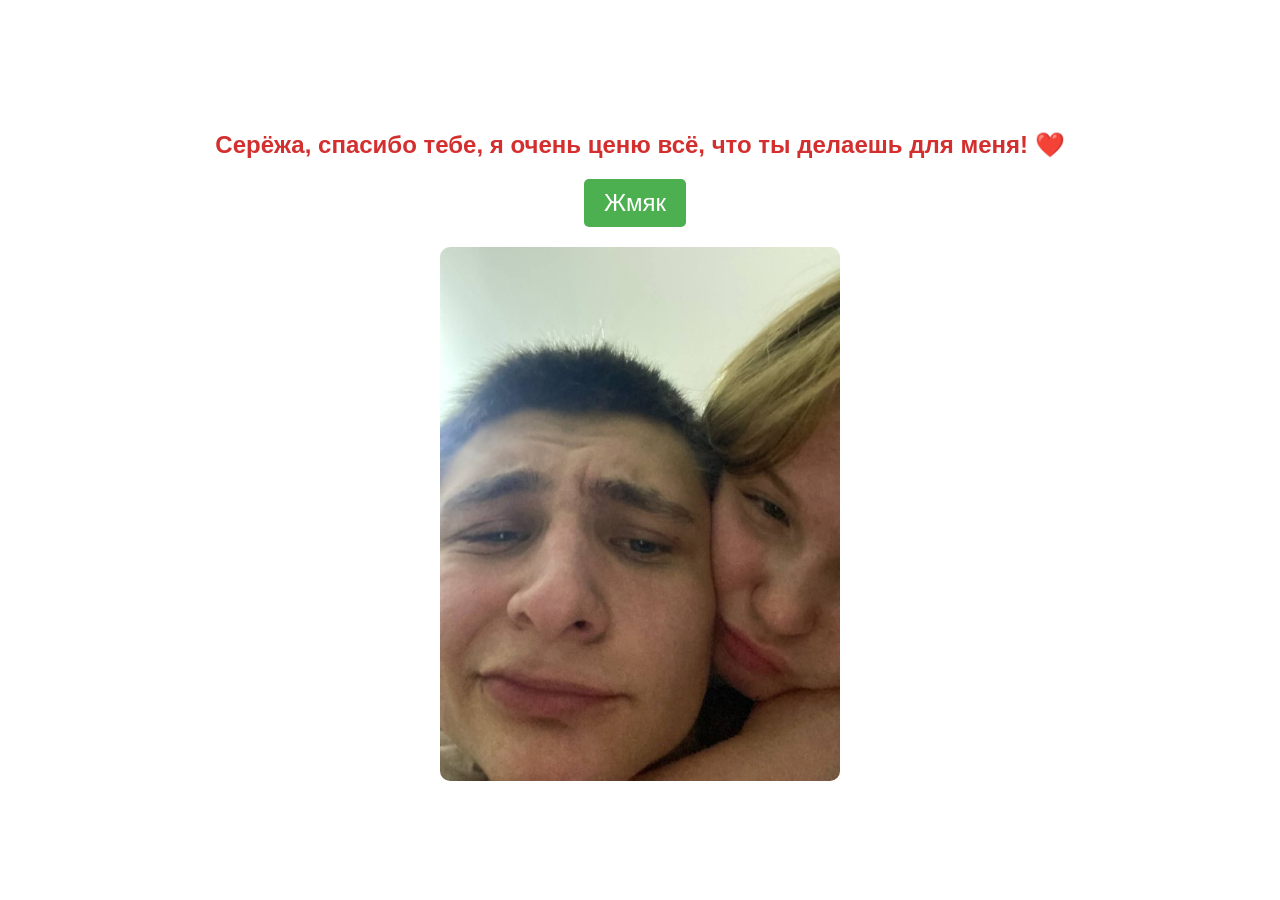
<file: index.html>
<!DOCTYPE html>
<html lang="en">
<head>
    <meta charset="UTF-8">
    <meta name="viewport" content="width=device-width, initial-scale=1.0">
    <title>Will you be my Valentine?</title>
    <link rel="stylesheet" href="styles.css">
</head>
<body>
    <div class="container">
        <h1>Серёжа, спасибо тебе, я очень ценю всё, что ты делаешь для меня! ❤️</h1>
        <div class="buttons">
            <button class="yes-button" onclick="handleYesClick()">Жмяк</button>
        </div>
        <div class="gif_container">
            <img src="str1.jpg" alt="Cute GIF">
        </div>
    </div>
    <script src="str1.js"></script>
</body>
</html>
</file>
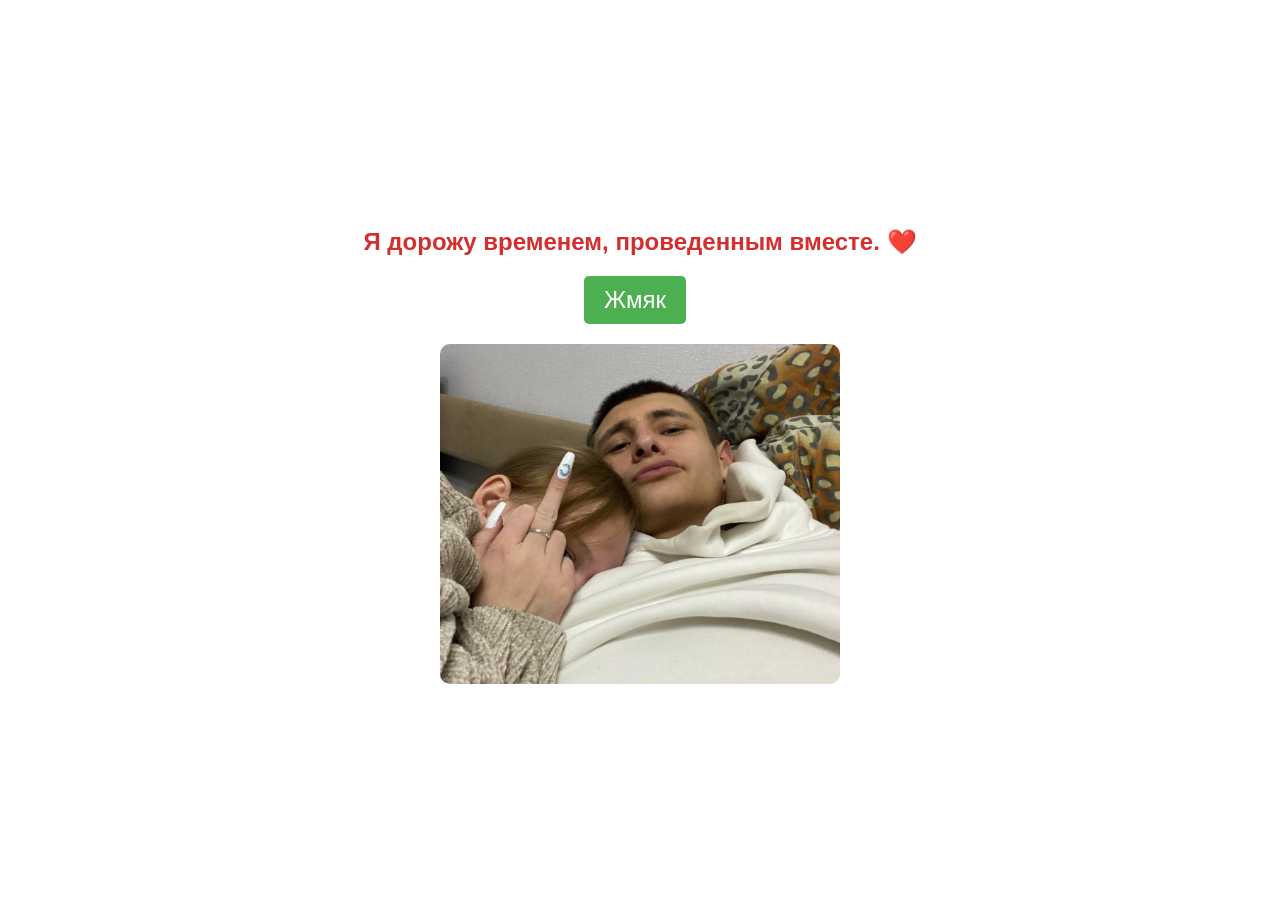
<file: str10.html>
<!DOCTYPE html>
<html lang="en">
<head>
    <meta charset="UTF-8">
    <meta name="viewport" content="width=device-width, initial-scale=1.0">
    <title>Will you be my Valentine?</title>
    <link rel="stylesheet" href="styles.css">
</head>
<body>
    <div class="container">
        <h1>Я дорожу временем, проведенным вместе. ❤️</h1>
        <div class="buttons">
            <button class="yes-button" onclick="handleYesClick()">Жмяк</button>
        </div>
        <div class="gif_container">
            <img src="str8.jpg" alt="Cute GIF">
        </div>
    </div>
    <script src="str10.js"></script>
</body>
</html>
</file>
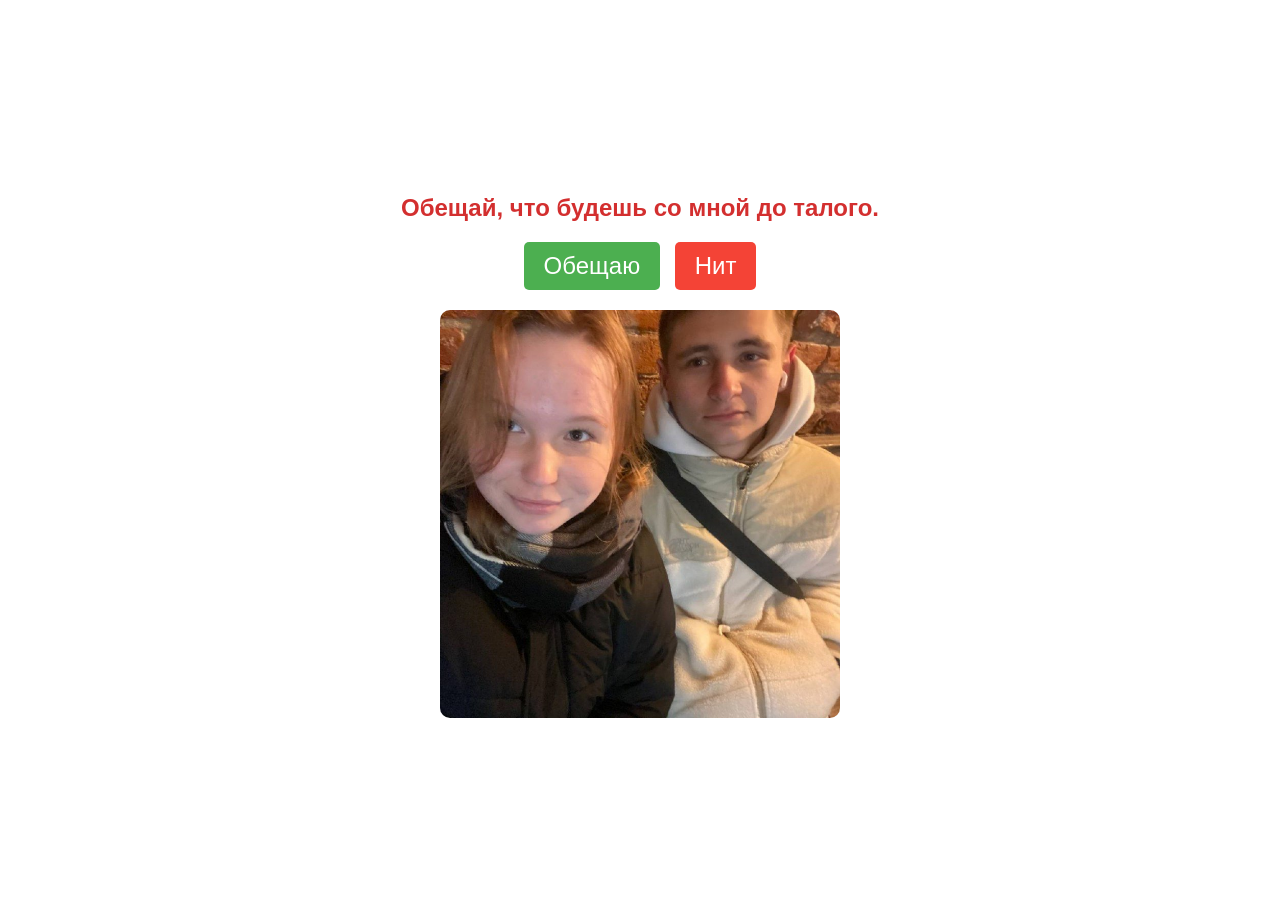
<file: str11.html>
<!DOCTYPE html>
<html lang="en">
<head>
    <meta charset="UTF-8">
    <meta name="viewport" content="width=device-width, initial-scale=1.0">
    <title>Will you be my Valentine?</title>
    <link rel="stylesheet" href="styles.css">
</head>
<body>
    <div class="container">
        <h1>Обещай, что будешь со мной до талого.</h1>
        <div class="buttons">
            <button class="yes-button" onclick="handleYesClick()">Обещаю</button>
            <button class="no-button" onclick="handleNoClick()">Нит</button>
        </div>
        <div class="gif_container">
            <img src="str11.jpg" alt="Cute GIF">
        </div>
    </div>
    <script src="str11.js"></script>
</body>
</html>
</file>
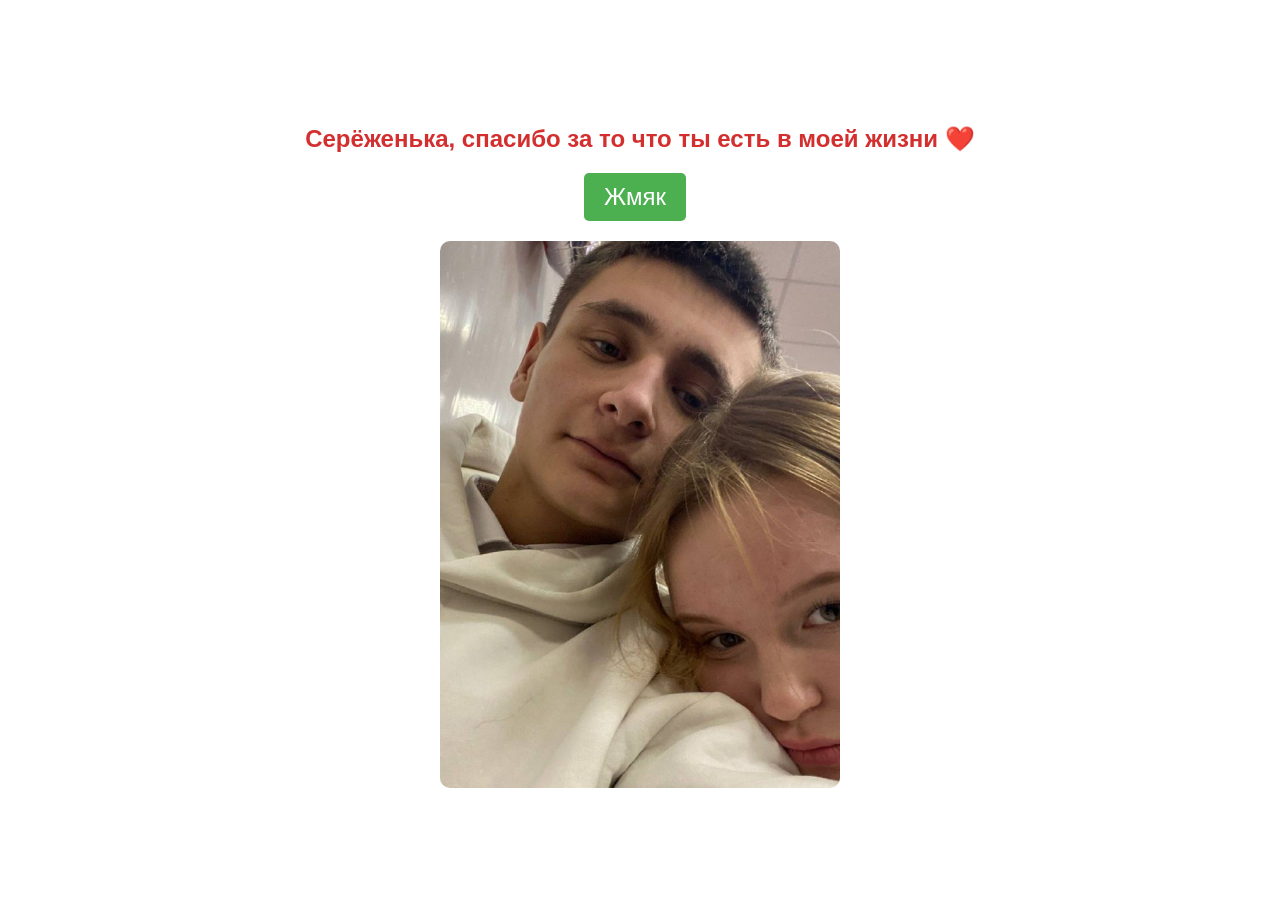
<file: str2.html>
<!DOCTYPE html>
<html lang="en">
<head>
    <meta charset="UTF-8">
    <meta name="viewport" content="width=device-width, initial-scale=1.0">
    <title>Will you be my Valentine?</title>
    <link rel="stylesheet" href="styles.css">
</head>
<body>
    <div class="container">
        <h1>Серёженька, спасибо за то что ты есть в моей жизни ❤️</h1>
        <div class="buttons">
            <button class="yes-button" onclick="handleYesClick()">Жмяк</button>
        </div>
        <div class="gif_container">
            <img src="str2.jpg" alt="Cute GIF">
        </div>
    </div>
    <script src="str2.js"></script>
</body>
</html>
</file>
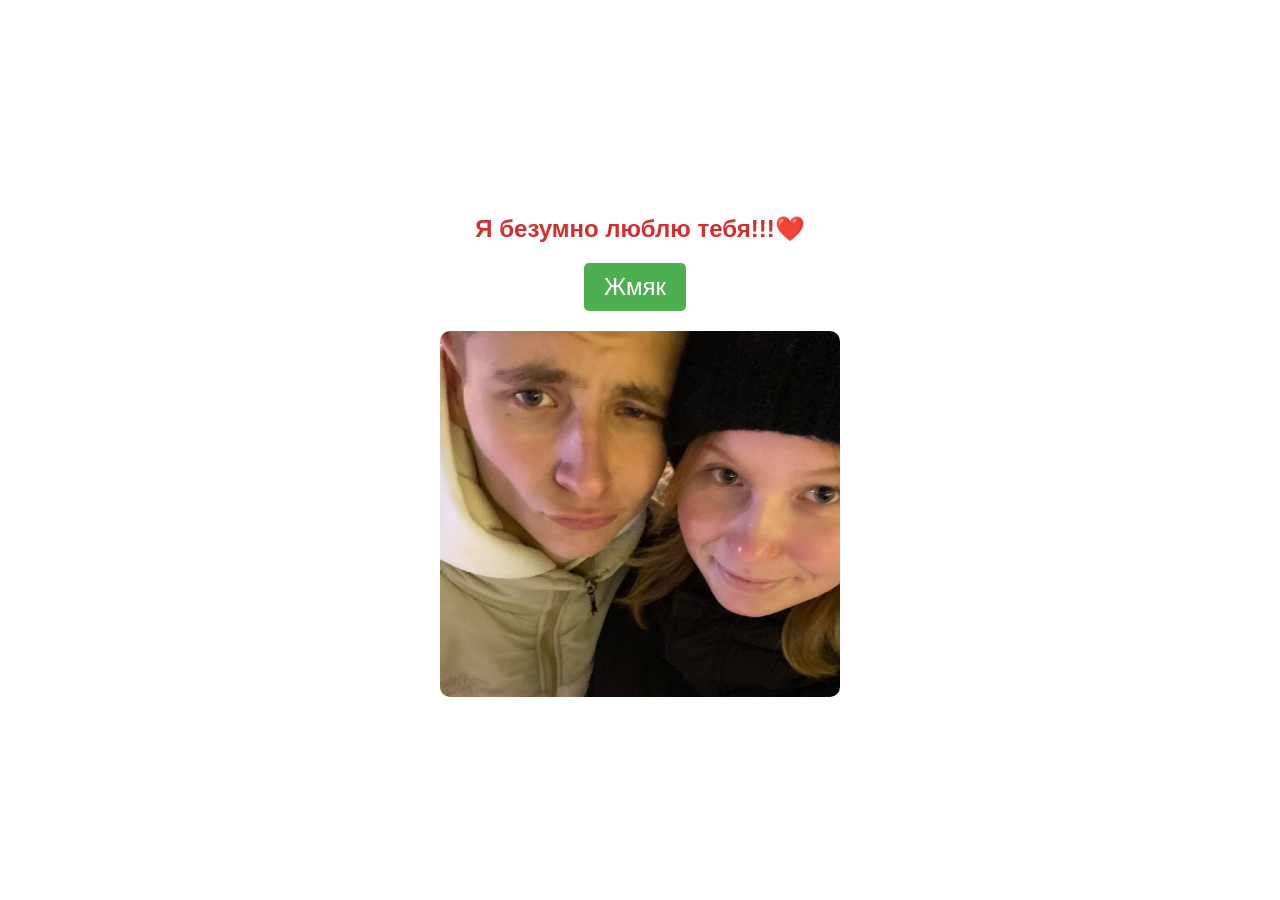
<file: str3.html>
<!DOCTYPE html>
<html lang="en">
<head>
    <meta charset="UTF-8">
    <meta name="viewport" content="width=device-width, initial-scale=1.0">
    <title>Will you be my Valentine?</title>
    <link rel="stylesheet" href="styles.css">
</head>
<body>
    <div class="container">
        <h1>Я безумно люблю тебя!!!❤️</h1>
        <div class="buttons">
            <button class="yes-button" onclick="handleYesClick()">Жмяк</button>
        </div>
        <div class="gif_container">
            <img src="str3.jpg" alt="Cute GIF">
        </div>
    </div>
    <script src="str3.js"></script>
</body>
</html>
</file>
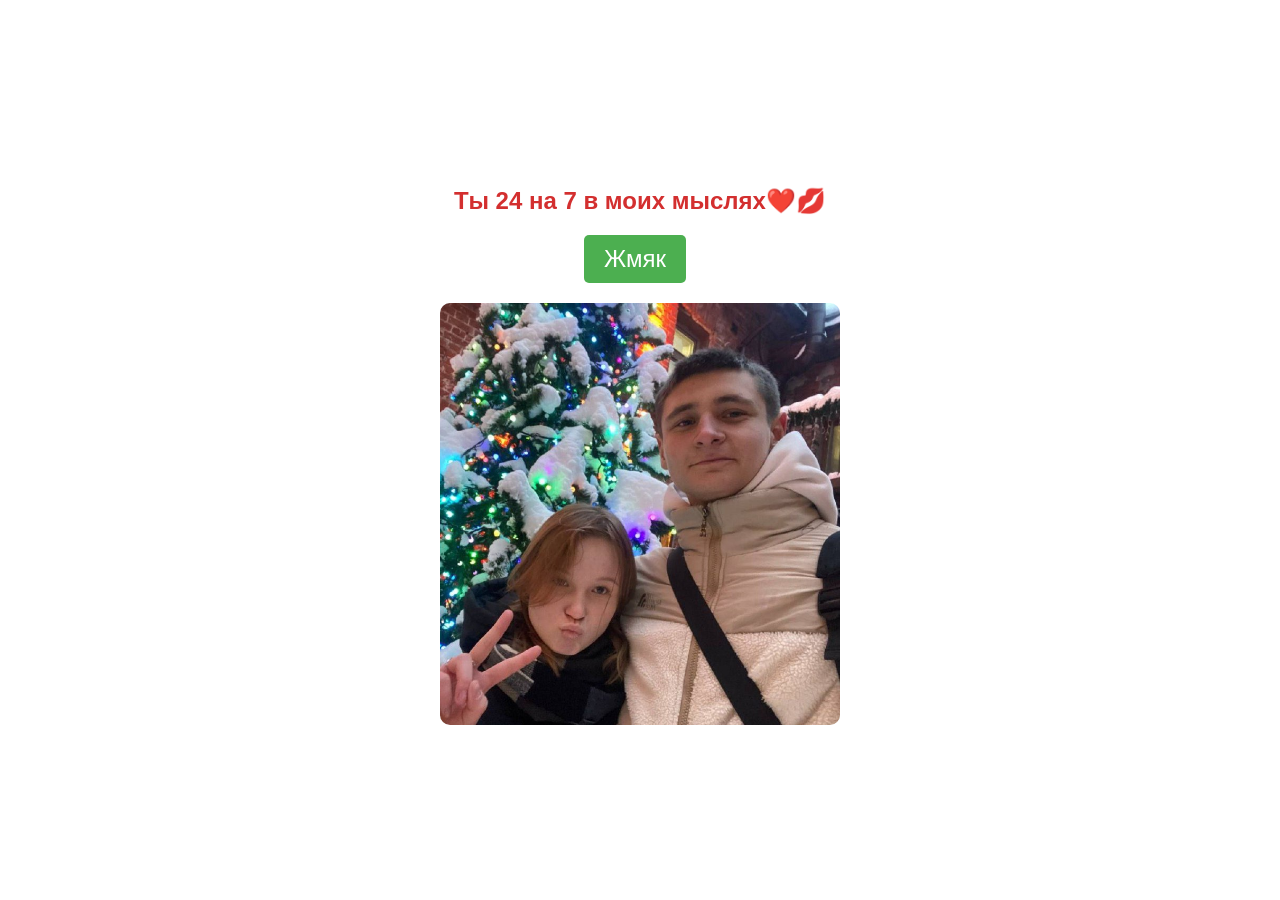
<file: str4.html>
<!DOCTYPE html>
<html lang="en">
<head>
    <meta charset="UTF-8">
    <meta name="viewport" content="width=device-width, initial-scale=1.0">
    <title>Will you be my Valentine?</title>
    <link rel="stylesheet" href="styles.css">
</head>
<body>
    <div class="container">
        <h1>Ты 24 на 7 в моих мыслях❤️💋</h1>
        <div class="buttons">
            <button class="yes-button" onclick="handleYesClick()">Жмяк</button>
        </div>
        <div class="gif_container">
            <img src="str4.jpg" alt="Cute GIF">
        </div>
    </div>
    <script src="str4.js"></script>
</body>
</html>
</file>
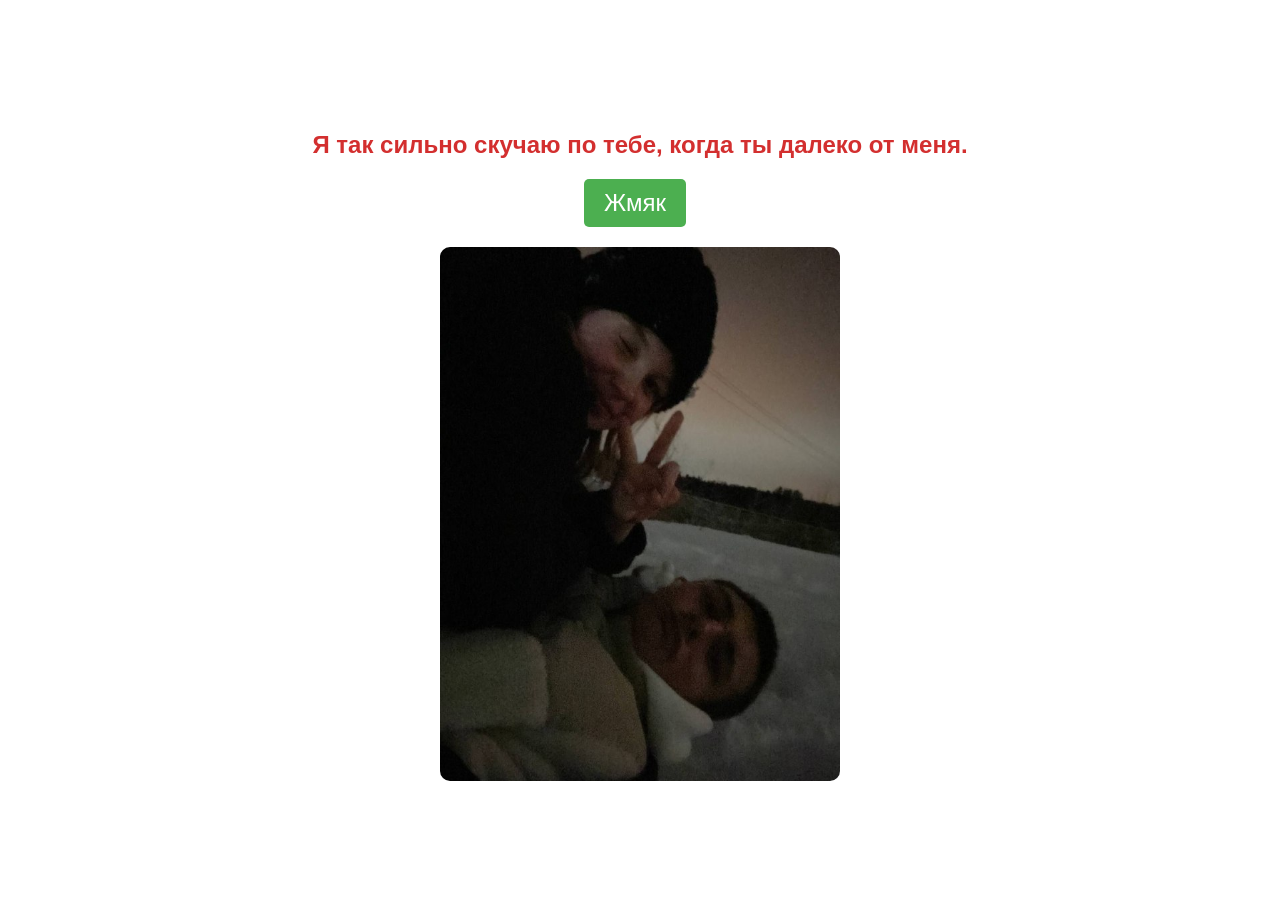
<file: str5.html>
<!DOCTYPE html>
<html lang="en">
<head>
    <meta charset="UTF-8">
    <meta name="viewport" content="width=device-width, initial-scale=1.0">
    <title>Will you be my Valentine?</title>
    <link rel="stylesheet" href="styles.css">
</head>
<body>
    <div class="container">
        <h1>Я так сильно скучаю по тебе, когда ты далеко от меня.</h1>
        <div class="buttons">
            <button class="yes-button" onclick="handleYesClick()">Жмяк</button>
        </div>
        <div class="gif_container">
            <img src="str5.jpg" alt="Cute GIF">
        </div>
    </div>
    <script src="str5.js"></script>
</body>
</html>
</file>
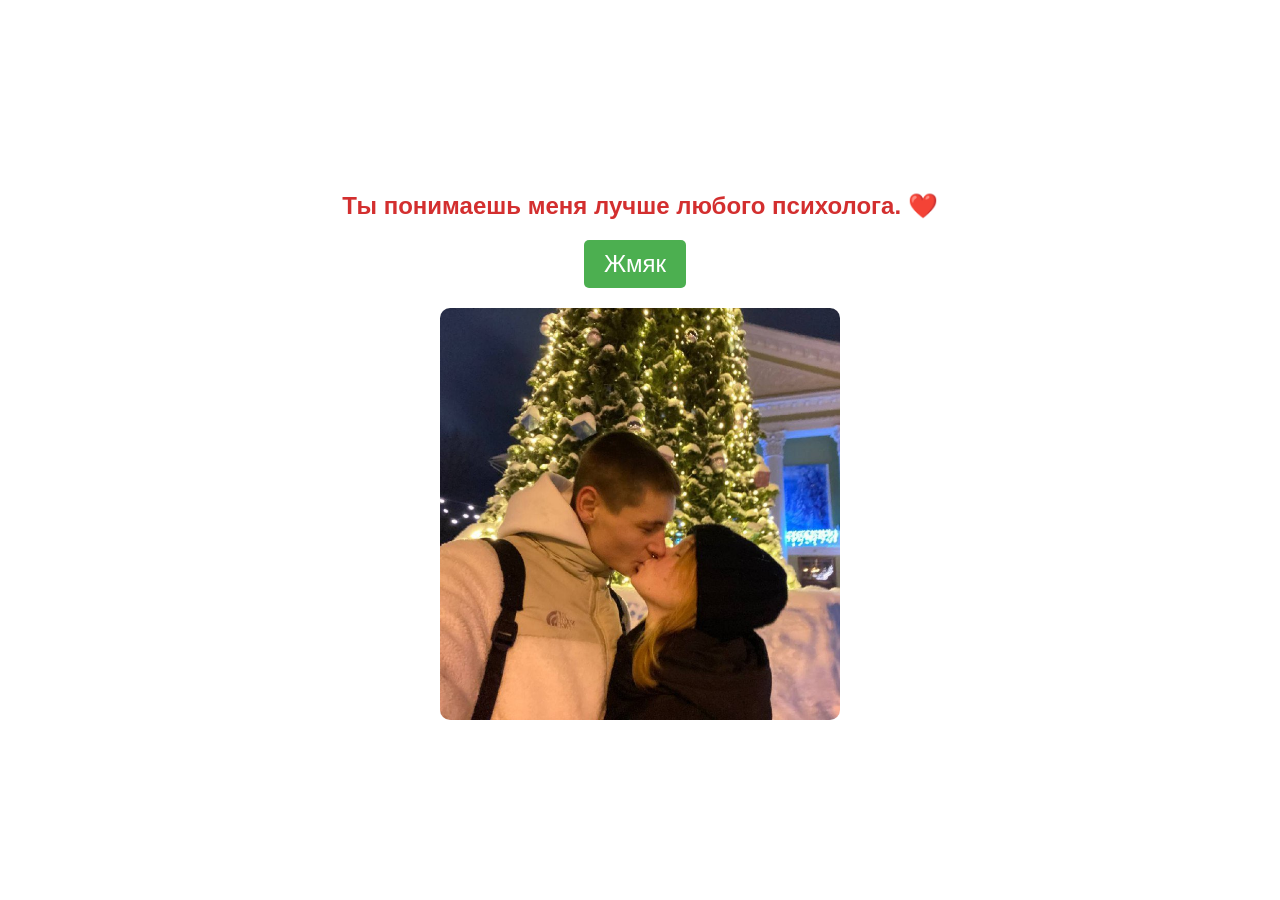
<file: str6.html>
<!DOCTYPE html>
<html lang="en">
<head>
    <meta charset="UTF-8">
    <meta name="viewport" content="width=device-width, initial-scale=1.0">
    <title>Will you be my Valentine?</title>
    <link rel="stylesheet" href="styles.css">
</head>
<body>
    <div class="container">
        <h1>Ты понимаешь меня лучше любого психолога. ❤️</h1>
        <div class="buttons">
            <button class="yes-button" onclick="handleYesClick()">Жмяк</button>
        </div>
        <div class="gif_container">
            <img src="str6.jpg" alt="Cute GIF">
        </div>
    </div>
    <script src="str6.js"></script>
</body>
</html>
</file>
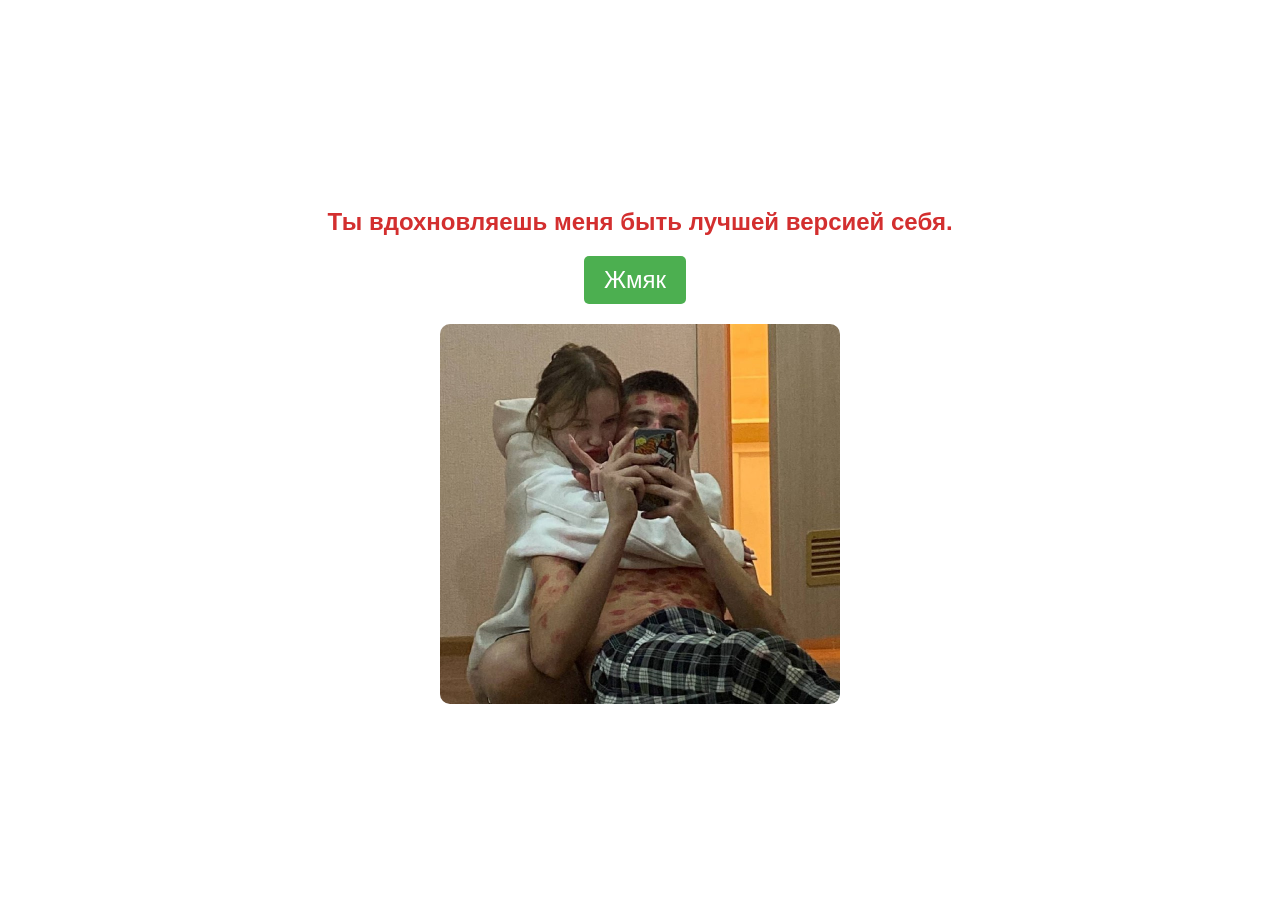
<file: str7.html>
<!DOCTYPE html>
<html lang="en">
<head>
    <meta charset="UTF-8">
    <meta name="viewport" content="width=device-width, initial-scale=1.0">
    <title>Will you be my Valentine?</title>
    <link rel="stylesheet" href="styles.css">
</head>
<body>
    <div class="container">
        <h1>Ты вдохновляешь меня быть лучшей версией себя. </h1>
        <div class="buttons">
            <button class="yes-button" onclick="handleYesClick()">Жмяк</button>
        </div>
        <div class="gif_container">
            <img src="str7.jpg" alt="Cute GIF">
        </div>
    </div>
    <script src="str7.js"></script>
</body>
</html>
</file>
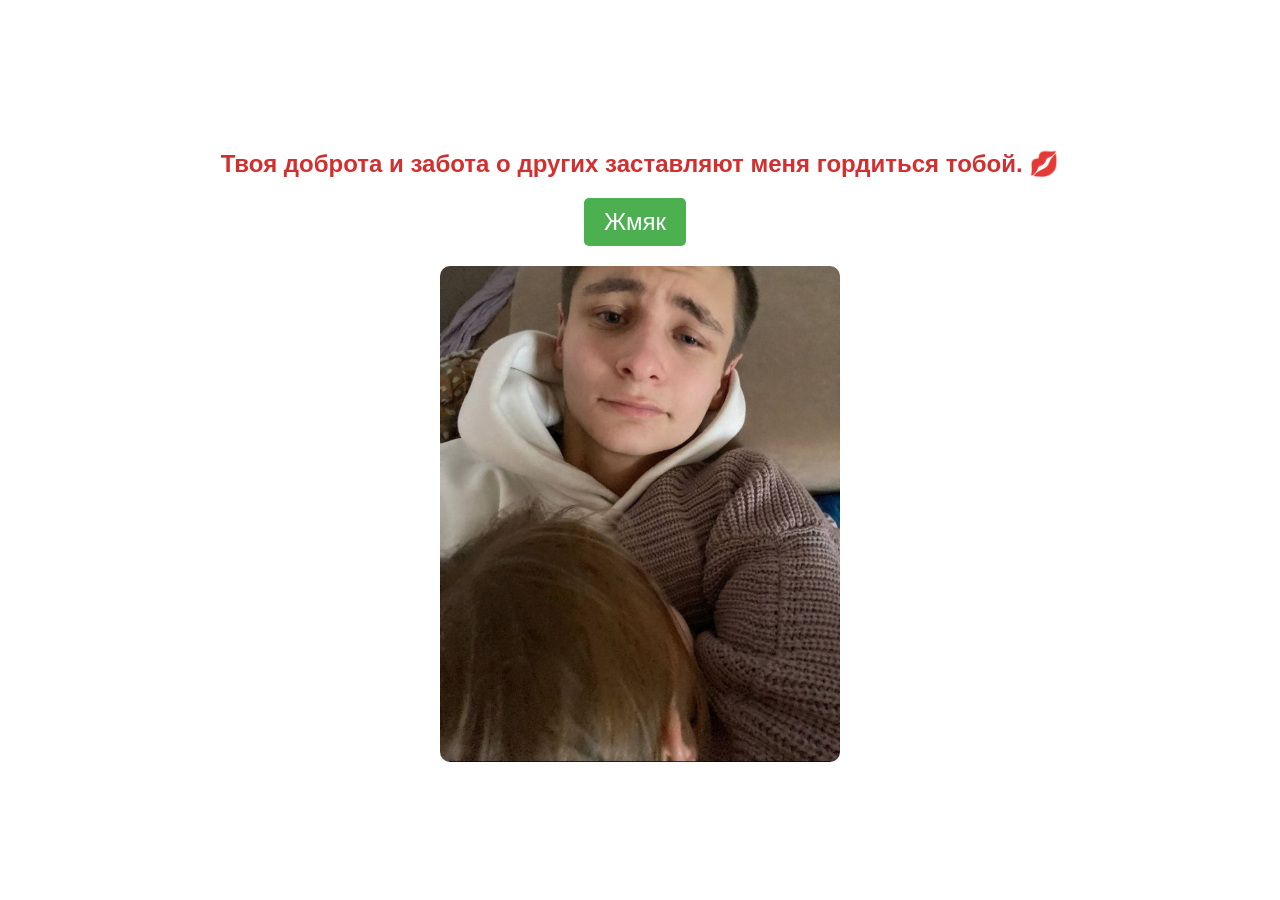
<file: str8.html>
<!DOCTYPE html>
<html lang="en">
<head>
    <meta charset="UTF-8">
    <meta name="viewport" content="width=device-width, initial-scale=1.0">
    <title>Will you be my Valentine?</title>
    <link rel="stylesheet" href="styles.css">
</head>
<body>
    <div class="container">
        <h1>Твоя доброта и забота о других заставляют меня гордиться тобой. 💋</h1>
        <div class="buttons">
            <button class="yes-button" onclick="handleYesClick()">Жмяк</button>
        </div>
        <div class="gif_container">
            <img src="str10.jpg" alt="Cute GIF">
        </div>
    </div>
    <script src="str8.js"></script>
</body>
</html>
</file>
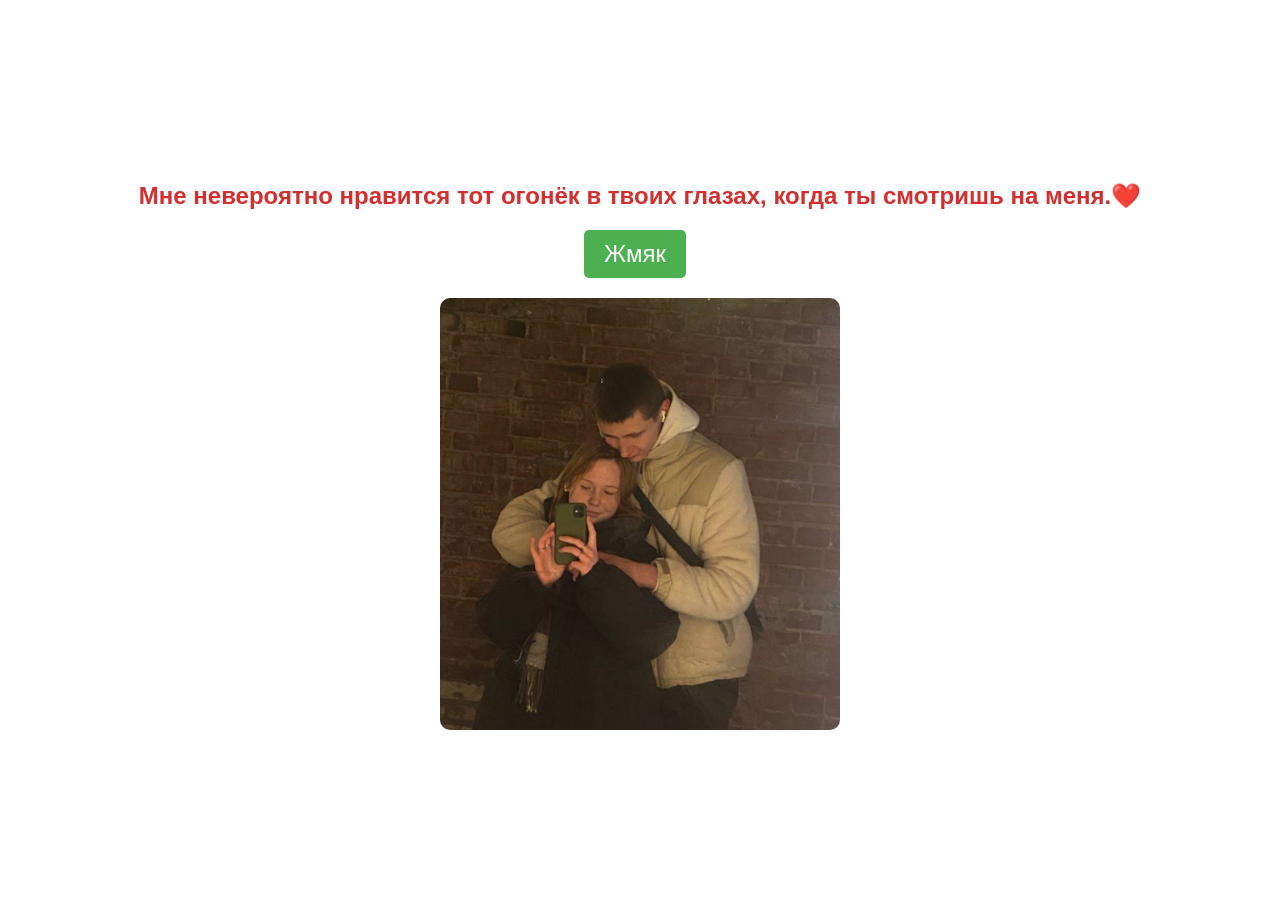
<file: str9.html>
<!DOCTYPE html>
<html lang="en">
<head>
    <meta charset="UTF-8">
    <meta name="viewport" content="width=device-width, initial-scale=1.0">
    <title>Will you be my Valentine?</title>
    <link rel="stylesheet" href="styles.css">
</head>
<body>
    <div class="container">
        <h1>Мне невероятно нравится тот огонёк в твоих глазах, когда ты смотришь на меня.❤️</h1>
        <div class="buttons">
            <button class="yes-button" onclick="handleYesClick()">Жмяк</button>
        </div>
        <div class="gif_container">
            <img src="str9.jpg" alt="Cute GIF">
        </div>
    </div>
    <script src="str9.js"></script>
</body>
</html>
</file>
<file: styles.css>
body { 
    display: flex; 
    justify-content: center; 
    align-items: center; 
    height: 100vh; 
    margin: 0; 
    background-color: white; 
    font-family: 'Arial', sans-serif; 
    flex-direction: column; 
  } 
   
  .container { 
    text-align: center; 
  } 
   
  h1 { 
    font-size: 1.5em; 
    color: #d32f2f; 
  } 
   
  .buttons { 
    margin-top: 20px; 
  } 
   
  .yes-button { 
    font-size: 1.5em; 
    padding: 10px 20px; 
    margin-right: 10px; 
    background-color: #4caf50; 
    color: white; 
    border: none; 
    border-radius: 5px; 
    cursor: pointer; 
  } 
   
  .no-button { 
    font-size: 1.5em; 
    padding: 10px 20px; 
    background-color: #f44336; 
    color: white; 
    border: none; 
    border-radius: 5px; 
    cursor: pointer; 
  } 
img {  
  width: 400px; 
} 
 
  .gif_container img { 
    max-width: 100%; 
    height: auto; 
    border-radius: 10px; 
    margin-top: 20px; 
  }
</file>
